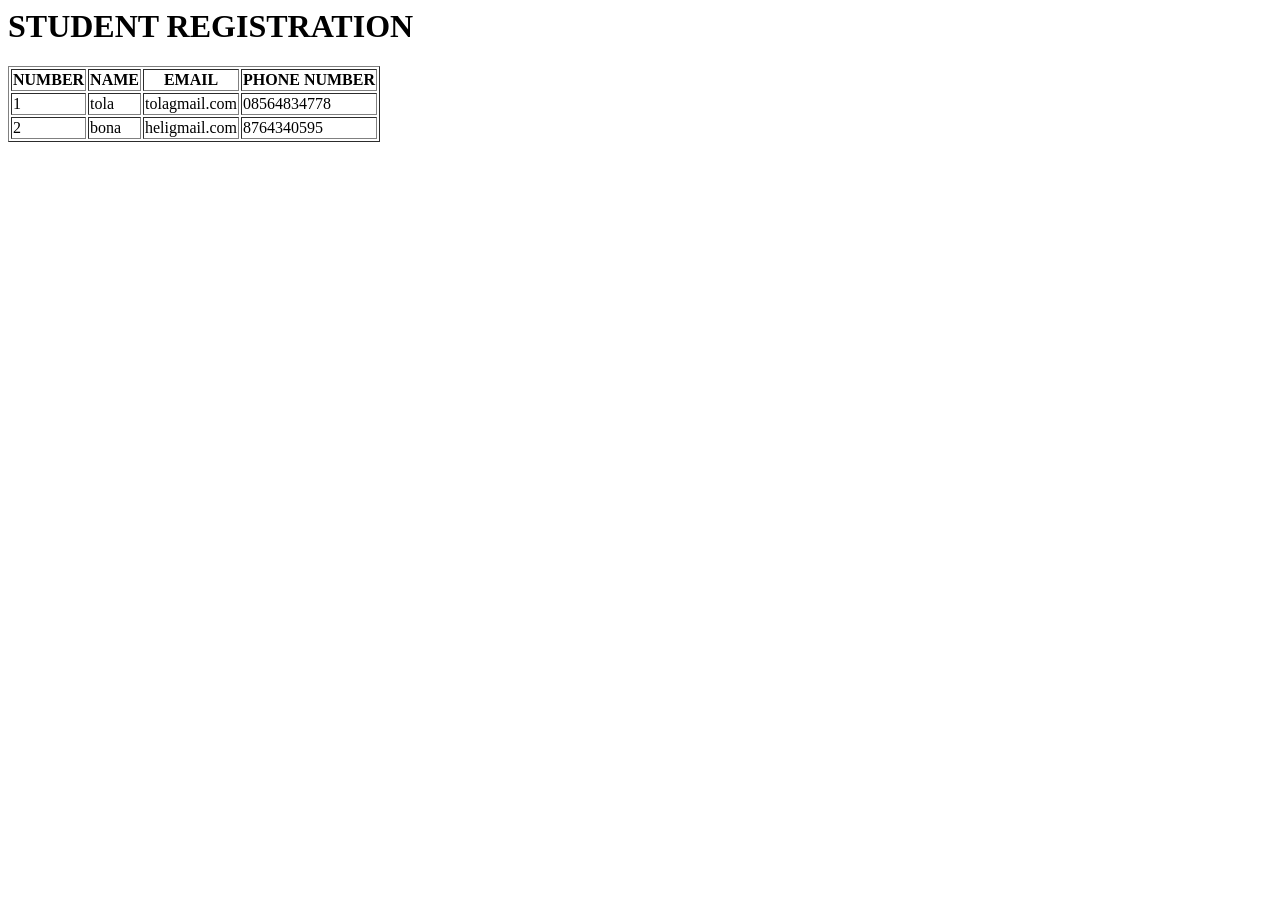
<file: new.html>
<html lang="en">
<head>
    <meta charset="UTF-8">
    <meta name="viewport" content="width=device-width, initial-scale=1.0">
    <title>Document</title>
</head>
<body>
    <h1>STUDENT REGISTRATION</h1>
    <table border="1">
<tr>
    <th>NUMBER</th>
    <th>NAME</th>
    <th>EMAIL</th>
    <th>PHONE NUMBER</th>
    </tr>

<td>1</td>
<td>tola</td>
<td>tolagmail.com</td>
<td>08564834778</td>
<tr>
    <td>2</td>
    <td>bona</td>
    <td>heligmail.com</td>
    <td>8764340595</td>
</tr>

    </table>
    
</body>
</html>
</file>
